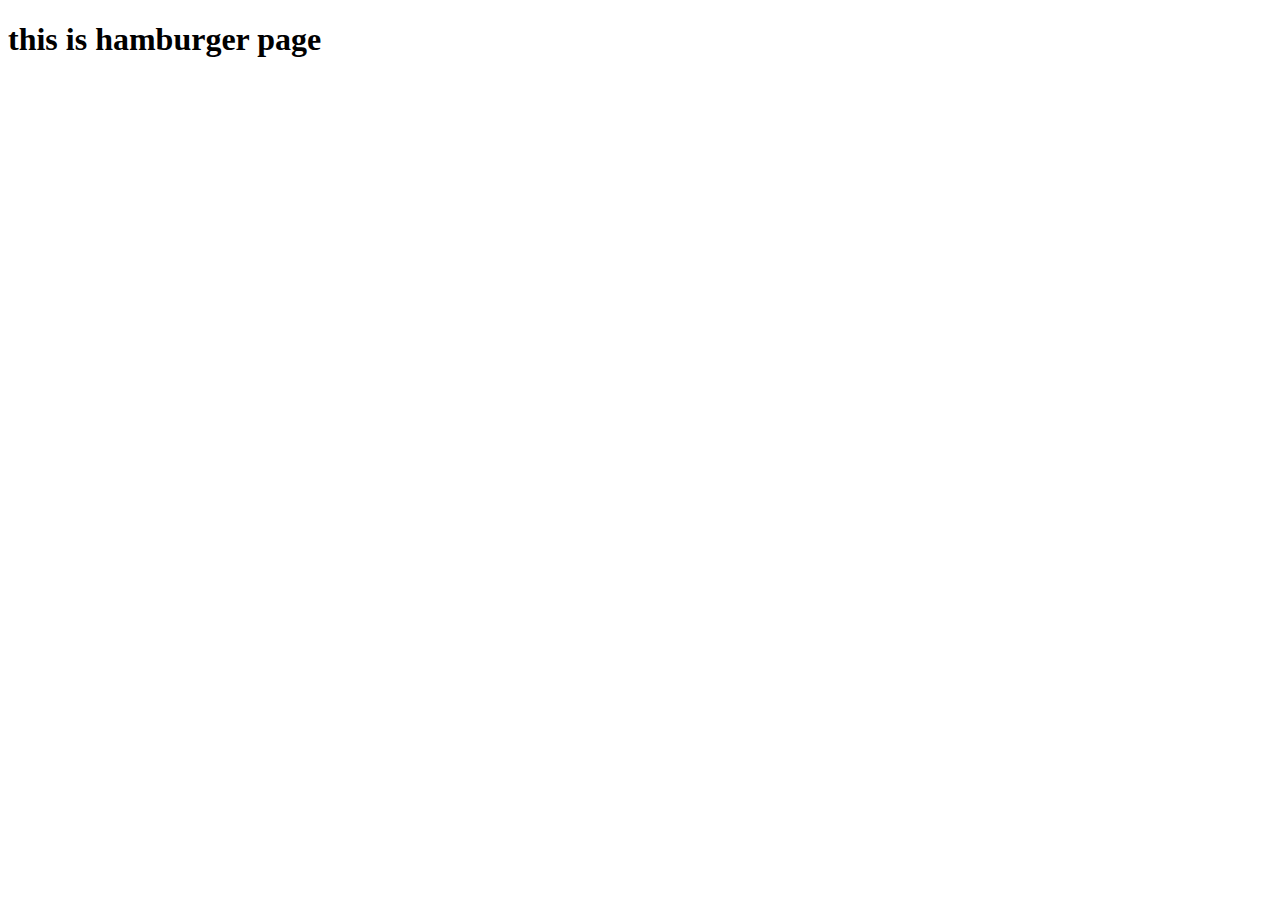
<file: hamburger.html>
<!DOCTYPE html>
<html lang="en">
<head>
    <meta charset="UTF-8">
    <meta name="viewport" content="width=device-width, initial-scale=1.0">
    <title>hamburger</title>
</head>
<body>
    <h1>this is hamburger page</h1>
</body>
</html>
</file>
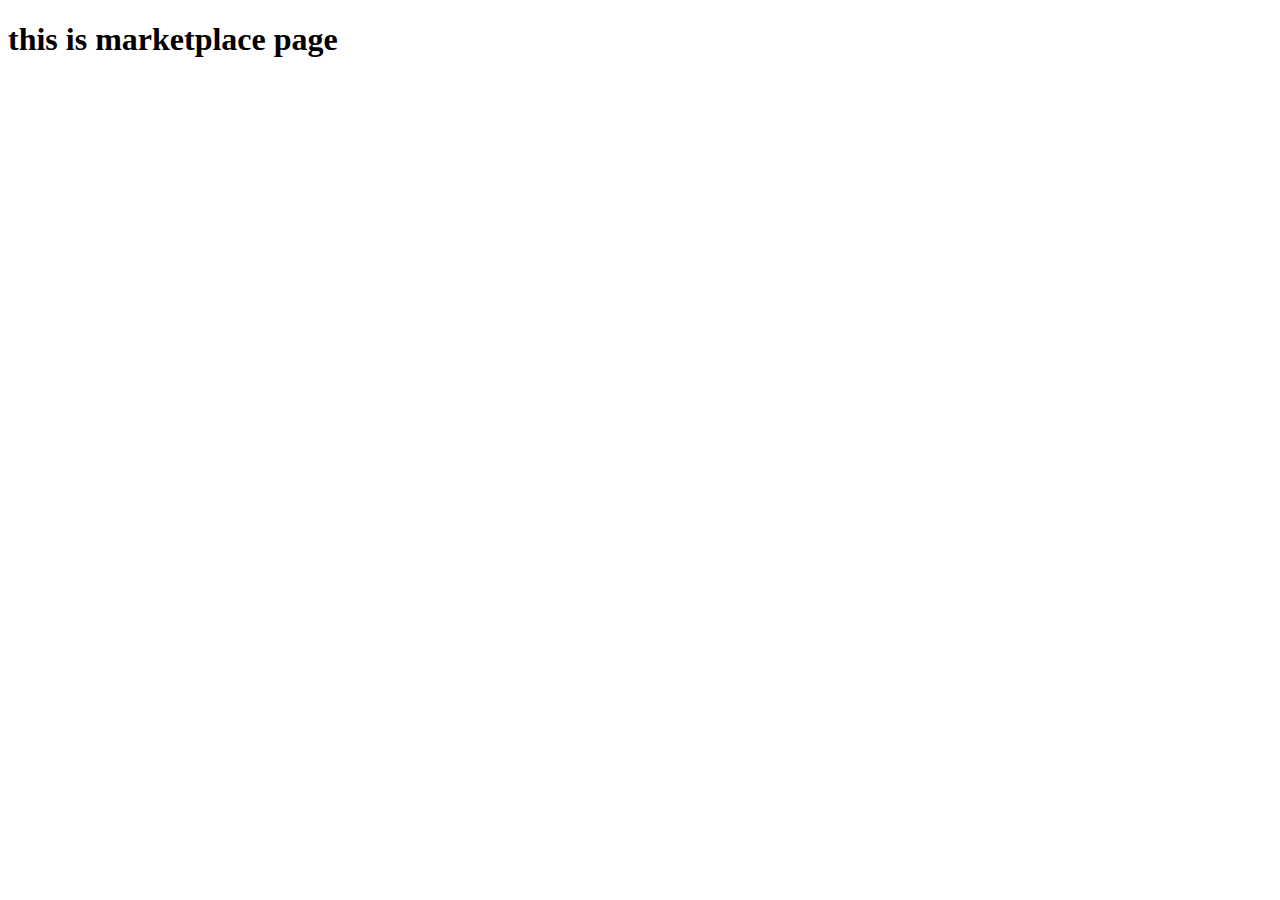
<file: marketplace.html>
<!DOCTYPE html>
<html lang="en">
<head>
    <meta charset="UTF-8">
    <meta name="viewport" content="width=device-width, initial-scale=1.0">
    <title>marketplace</title>
</head>
<body>
    <h1>this is marketplace page</h1>
</body>
</html>
</file>
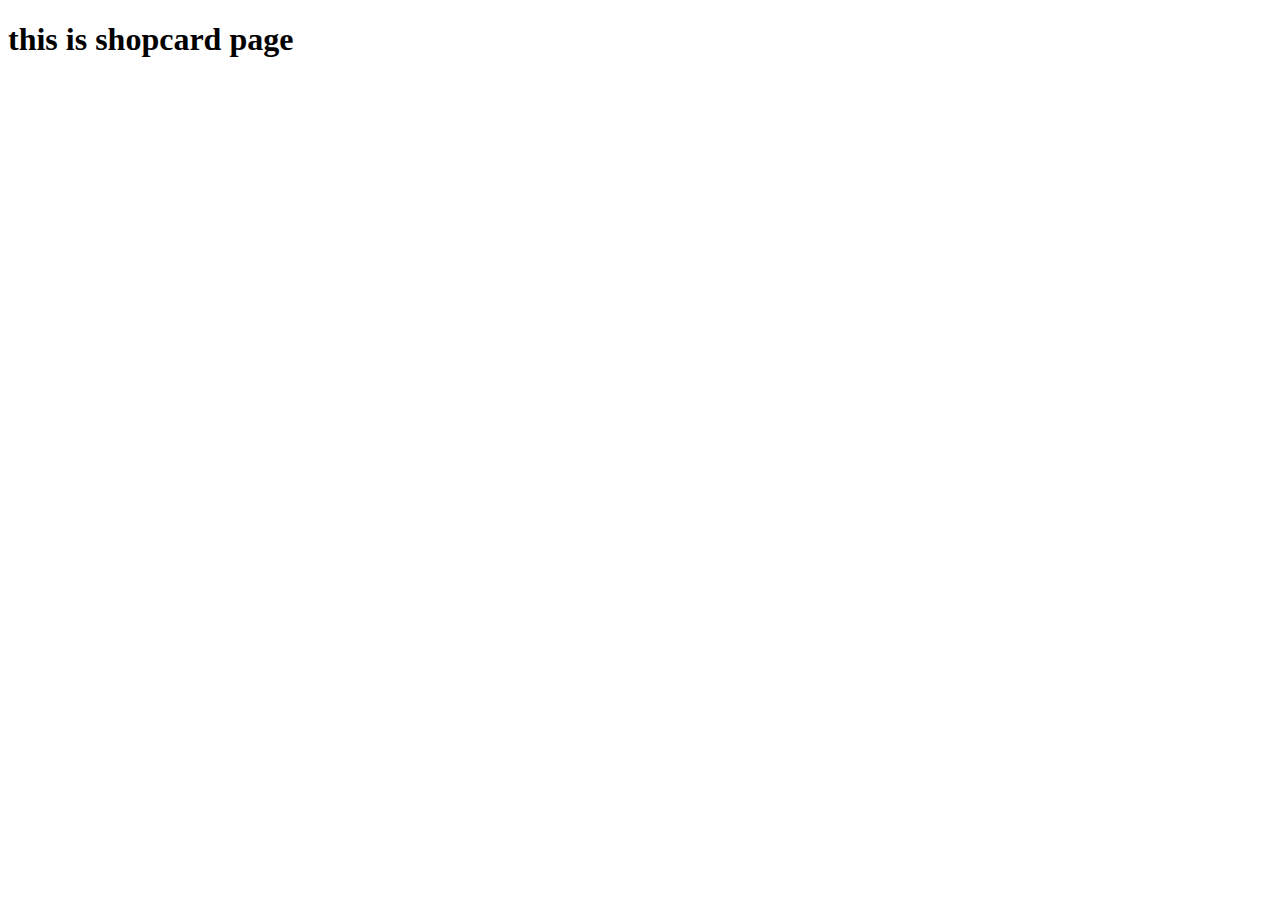
<file: shopcard.html>
<!DOCTYPE html>
<html lang="en">
<head>
    <meta charset="UTF-8">
    <meta name="viewport" content="width=device-width, initial-scale=1.0">
    <title>shopcard</title>
</head>
<body>
    <h1>this is shopcard page</h1>
</body>
</html>
</file>
